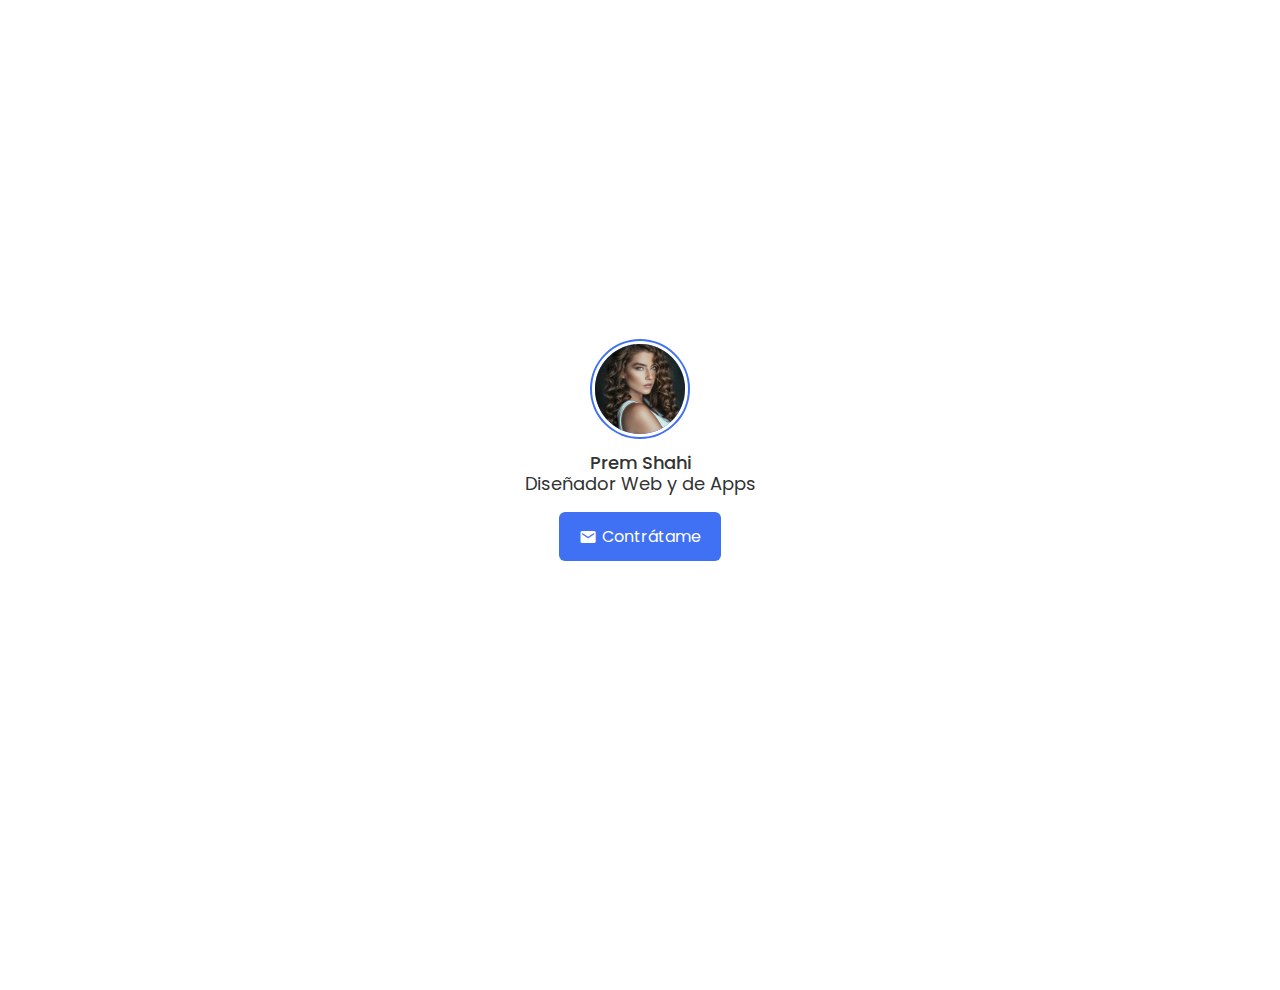
<file: Popup Modal Box (1)/index.html>
<!DOCTYPE html>
<html lang="es">
<head>
  <!--==================== METADATOS ====================-->
  <meta charset="UTF-8">
  <meta name="viewport" content="width=device-width, initial-scale=1.0">
  <meta http-equiv="X-UA-Compatible" content="ie=edge">
  <meta name="description" content="Modal-Popup">
  <meta name="keywords" content="HTML-CSS-JS">
  <meta name="author" content="Rocio Cuello">
  
  <!--==================== CSS ====================-->
  <link rel="stylesheet" href="assets/css/style.css">

  <!--==================== TÍTULO ====================-->
  <title>Modal-Popup | Popup Modal Box</title>

  <!--==================== ICONO DE PESTAÑA ====================-->
  <link rel="icon" sizes="64x64" href="assets/img/favicon.webp"> 
  <link rel="icon" sizes="64x64" href="assets/img/favicon.png">
  
  <!--==================== ICONOS ====================-->
  <link rel="stylesheet" href="https://cdnjs.cloudflare.com/ajax/libs/font-awesome/6.0.0-beta3/css/all.min.css"/>
  <link href='https://unpkg.com/boxicons@2.1.1/css/boxicons.min.css' rel='stylesheet'>
</head>
<body>
  <section>
    <div class="profile">
      <div class="profile-img">
        <img src="assets/img/profile.jpg" alt="">
      </div>
      <span class="name">Prem Shahi</span>
      <span class="profession">Diseñador Web y de Apps</span>
      <div class="button">
        <i class='bx bxs-envelope'></i>
        <button id="hireBtn">Contrátame</button>
      </div>
    </div>
    <div class="popup-outer">
      <div class="popup-box">
        <i id="close" class='bx bx-x close'></i>
        <div class="profile-text">
          <img src="assets/img/profile.jpg" alt="">
          <div class="text">
            <span class="name">Prem Shahi</span>
            <span class="profession">Diseñador Web y de Apps</span>
          </div>
        </div>
        <textarea placeholder="Ingresa tu mensaje"></textarea>
        <div class="button">
          <button id="close" class="cancel">Cancelar</button>
          <button class="send">Enviar</button>
        </div>
      </div>
    </div>
  </section>
  <!--==================== SCRIPT ====================-->
  <script src="assets/js/script.js"></script>
</body>
</html>
</file>
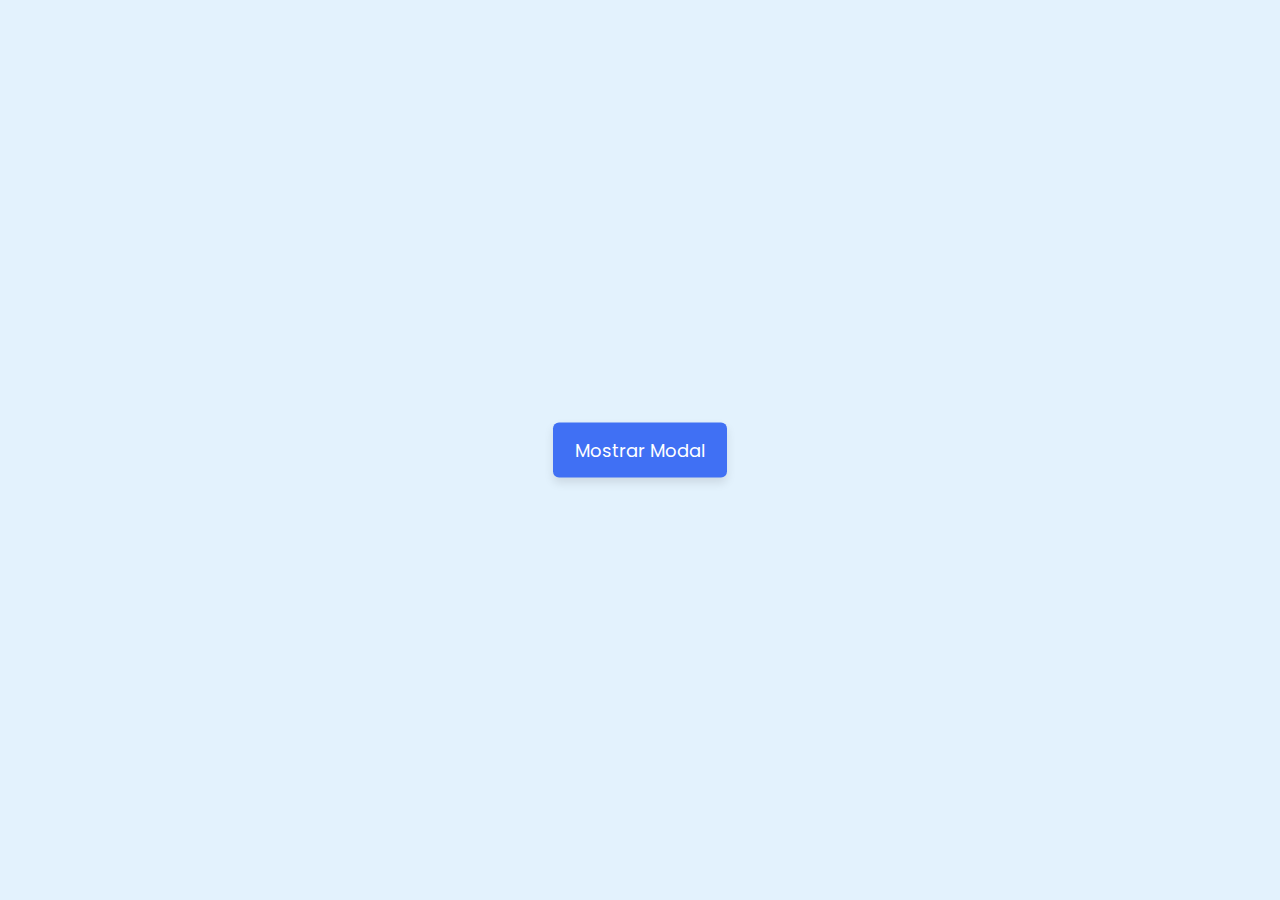
<file: Popup Modal Box (2)/index.html>
<!DOCTYPE html>
<html lang="es">
<head>
  <!--==================== METADATOS ====================-->
  <meta charset="UTF-8">
  <meta name="viewport" content="width=device-width, initial-scale=1.0">
  <meta http-equiv="X-UA-Compatible" content="ie=edge">
  <meta name="description" content="Modal-Popup">
  <meta name="keywords" content="HTML-CSS-JS">
  <meta name="author" content="Rocio Cuello">
  
  <!--==================== CSS ====================-->
  <link rel="stylesheet" href="assets/css/style.css">

  <!--==================== TÍTULO ====================-->
  <title>Modal-Popup | Popup Modal Box</title>

  <!--==================== ICONO DE PESTAÑA ====================-->
  <link rel="icon" sizes="64x64" href="assets/img/favicon.webp"> 
  <link rel="icon" sizes="64x64" href="assets/img/favicon.png">
  
  <!--==================== ICONOS ====================-->
  <link rel="stylesheet" href="https://cdnjs.cloudflare.com/ajax/libs/font-awesome/6.2.0/css/all.min.css"/>
</head>
<body>
  <section>
    <button class="show-modal">Mostrar Modal</button>
    <span class="overlay"></span>
    <div class="modal-box">
      <i class="fa-regular fa-circle-check"></i>
      <h2>Completado</h2>
      <h3>Has descargado exitosamente todos los archivos del código fuente.</h3>
      <div class="buttons">
        <button class="close-btn">Ok, Cerrar</button>
        <button>Abrir Archivo</button>
      </div>
    </div>
  </section>
  <!--==================== SCRIPT ====================-->
  <script>
    const section = document.querySelector("section"),
      overlay = document.querySelector(".overlay"),
      showBtn = document.querySelector(".show-modal"),
      closeBtn = document.querySelector(".close-btn");
    showBtn.addEventListener("click", () => section.classList.add("active"));
    overlay.addEventListener("click", () =>
      section.classList.remove("active")
    );
    closeBtn.addEventListener("click", () =>
      section.classList.remove("active")
    );
  </script>
</body>
</html>
</file>
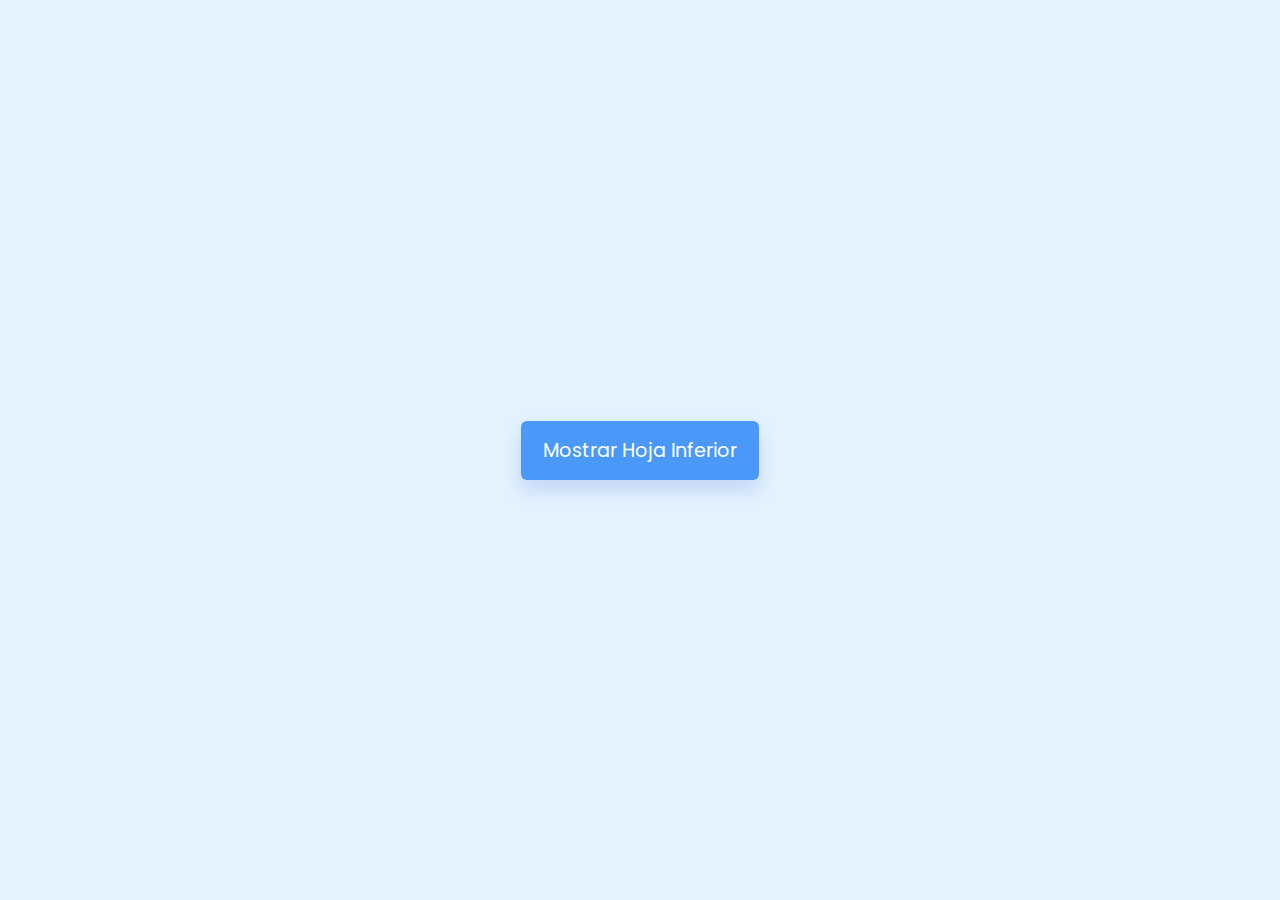
<file: Popup Modal Box (3)/index.html>
<!DOCTYPE html>
<html lang="es">
<head>
  <!--==================== METADATOS ====================-->
  <meta charset="UTF-8">
  <meta name="viewport" content="width=device-width, initial-scale=1.0">
  <meta http-equiv="X-UA-Compatible" content="ie=edge">
  <meta name="description" content="Modal-Popup">
  <meta name="keywords" content="HTML-CSS-JS">
  <meta name="author" content="Rocio Cuello">

  <!--==================== CSS ====================-->
  <link rel="stylesheet" href="assets/css/style.css">

  <!--==================== TITULO ====================-->
  <title>Modal-Popup  | Popup Modal Box</title>

  <!--==================== ICONO DE PESTAÑA ====================-->
  <link rel="icon" sizes="64x64" href="assets/img/favicon.webp"> 
  <link rel="icon" sizes="64x64" href="assets/img/favicon.png">
</head>
<body>
  <button class="show-modal">Mostrar Hoja Inferior</button>
  <div class="bottom-sheet">
    <div class="sheet-overlay"></div>
    <div class="content">
      <div class="header">
        <div class="drag-icon"><span></span></div>
      </div>
      <div class="body">
        <h2>Modal de Hoja Inferior</h2>
        <p>Crea un modal de hoja inferior que funcione de manera similar al modal de Facebook usando HTML, CSS y JavaScript. Este modal permite al usuario ver su contenido, arrastrarlo hacia arriba o hacia abajo, y cerrarlo. También funciona en dispositivos con pantalla táctil. Lorem Ipsum es simplemente un texto ficticio de la industria de la impresión y la composición tipográfica. Lorem nuevo Ipsum ha sido el texto ficticio estándar de la industria desde los años 1500, cuando un impresor desconocido tomó una galera de tipos y la mezcló para hacer un libro de muestras de tipos. Ha sobrevivido no solo cinco siglos.</p>
        <p>Lorem ipsum dolor sit amet consectetur adipisicing elit. Repellat quae facere, quaerat deleniti, voluptates optio ipsam ipsum beatae, maxime quis ea quasi minima numquam. Minima accusamus reiciendis, impedit blanditiis nulla quia? Odio deleniti commodi id nesciunt voluptas cumque odit, vel molestias ratione sit consectetur inventore error ullam magni labore voluptate doloribus sed similique. Delectus non pariatur eligendi eos voluptatum provident eveniet consequuntur. Laboriosam, nesciunt reiciendis libero sunt adipisci numquam voluptas ullam, iure voluptates soluta mollitia quam voluptatem? Nemo, ipsum magnam.</p>
        <p>Lorem ipsum dolor sit amet consectetur adipisicing elit. Eum eligendi commodi tenetur est beatae cupiditate incidunt aspernatur asperiores repudiandae? Odit, nulla modi ducimus assumenda ad voluptatem explicabo laudantium est unde ea similique excepturi fugiat nisi facere ab pariatur libero eius aperiam, non accusantium, asperiores optio. Accusantium, inventore in. Quaerat exercitationem aut, alias dolorem facere atque sint quo quasi vitae sed corrupti perferendis laborum eligendi repudiandae esse autem doloribus sapiente deleniti.</p>
        <p>Lorem ipsum dolor sit amet consectetur adipisicing elit. Unde voluptates, animi ipsa explicabo assumenda molestiae adipisci. Amet, dignissimos reiciendis, voluptatibus placeat quo ab quibusdam illum repellat, ad molestias quaerat saepe modi aperiam distinctio dolore id sapiente molestiae quas! Animi optio nobis nesciunt pariatur? Non necessitatibus mollitia veniam nihil eos natus libero quaerat vitae mayores. Praesentium nesciunt natus tempora. Doloremque, fuga?</p>
        <p>Lorem ipsum dolor sit, amet consectetur adipisicing elit. Deserunt deleniti a non dolorem delectus possimus distinctio! Nemo officiis tempore quos culpa fugit iste suscipit minus voluptatem, officia dicta ad deleniti harum voluptatibus dignissimos in, commodi placeat accusamus sint tenetur non natus? Error fugit quasi repudiandae mollitia doloribus officia eius magnam ratione soluta aut in iusto vel ut minima, at facere, minus sequi earum dolores animi ipsa nihil labore. Odio eius vitae iste repellendus molestias, amet sapiente laudantium optio, provident dignissimos voluptatum nesciunt nemo magni obcaecati commodi officiis delectus esse sed.</p>
        <p>Lorem ipsum, dolor sit amet consectetur adipisicing elit. Quaerat atque labore eligendi iusto sint! Fuga vel eius dolor eligendi ab cumque, maxime commodi, ducimus inventore temporibus illo delectus iste, quisquam ipsum labore eaque ipsa soluta praesentium voluptatem accusamus amet recusandae. Veniam necessitatibus laboriosam deleniti maxime, saepe vitae officia tempora voluptates voluptas ratione fugiat ad? Nostrum explicabo, earum dolor magnam commodi maiores iusto delectus porro ducimus arquitecto non enim eum, perspiciatis facere mollitia. Minus, mollitia animi! Nostrum deleniti, error quia hic eum modi? Corrupti illo provident dolores qui enim, expedita adipisci.</p>
      </div>
    </div>
  </div>
  <!--==================== SCRIPT ====================-->
  <script src="assets/js/script.js"></script>
</body>
</html>
</file>
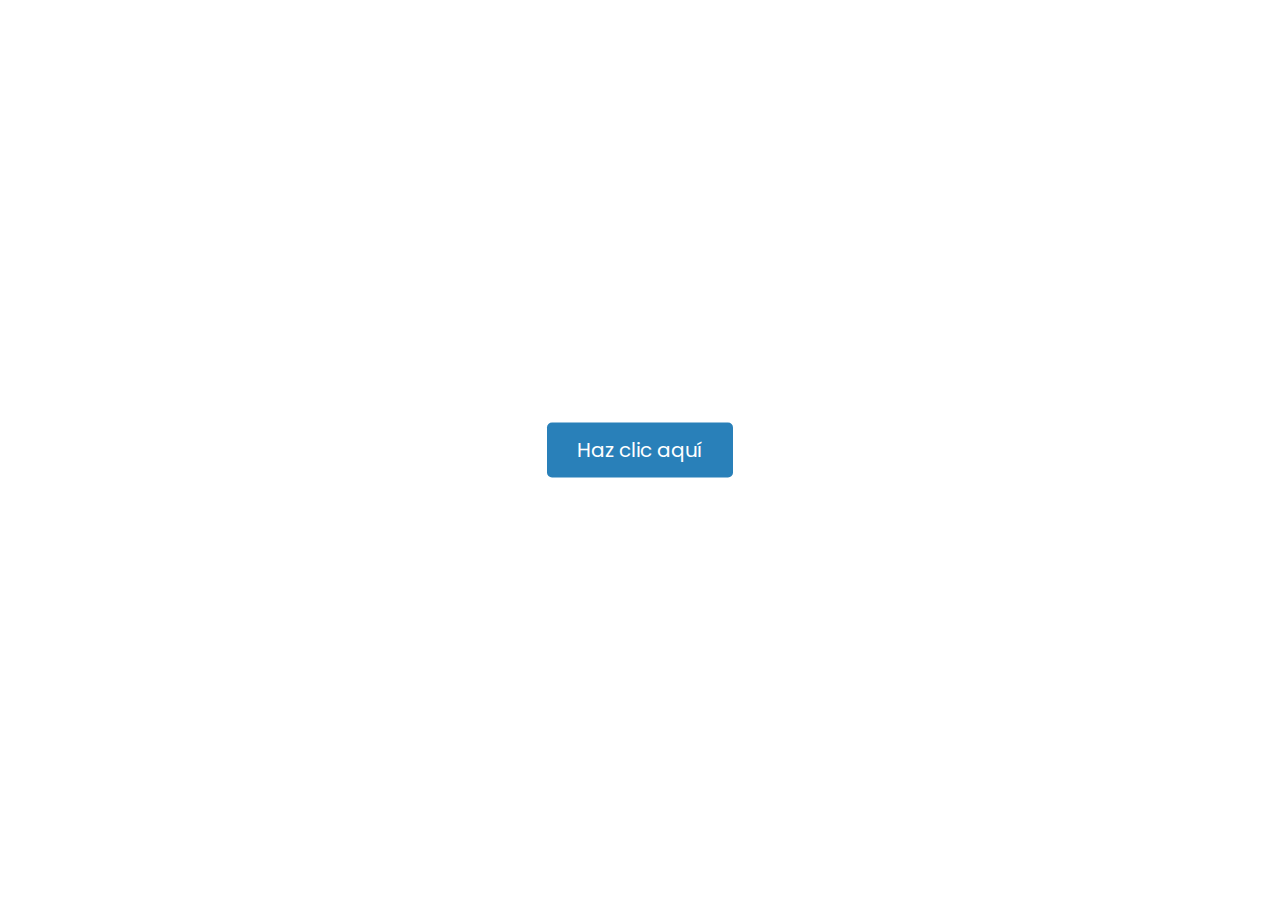
<file: Popup Modal Box (4)/index.html>
<!DOCTYPE html>
<html lang="es">
<head>
  <!--==================== METADATOS ====================-->
  <meta charset="UTF-8">
  <meta name="viewport" content="width=device-width, initial-scale=1.0">
  <meta http-equiv="X-UA-Compatible" content="ie=edge">
  <meta name="description" content="Modal-Popup">
  <meta name="keywords" content="HTML-CSS">
  <meta name="author" content="Rocio Cuello">

  <!--==================== CSS ====================-->
  <link rel="stylesheet" href="assets/css/style.css">

  <!--==================== TITULO ====================-->
  <title>Modal-Popup  | Popup Modal Box</title>

  <!--==================== ICONO DE PESTAÑA ====================-->
  <link rel="icon" sizes="64x64" href="assets/img/favicon.webp"> 
  <link rel="icon" sizes="64x64" href="assets/img/favicon.png">
  
  <!--==================== ICONOS ====================-->
  <link rel="stylesheet" href="https://cdnjs.cloudflare.com/ajax/libs/font-awesome/6.7.1/css/all.min.css" integrity="sha512-5Hs3dF2AEPkpNAR7UiOHba+lRSJNeM2ECkwxUIxC1Q/FLycGTbNapWXB4tP889k5T5Ju8fs4b1P5z/iB4nMfSQ==" crossorigin="anonymous" referrerpolicy="no-referrer" />
</head>
<body>
  <div class="container">
    <input type="checkbox" id="check">
    <label class="show_button" for="check">Haz clic aquí</label>
    <div class="background"></div>
    <div class="alert_box">
      <div class="icon">
        <i class="fa-solid fa-exclamation"></i>
      </div>
      <header>Confirmar</header>
      <p>¿Estás seguro de que deseas eliminar permanentemente esta foto?</p>
      <div class="btns">
        <label for="check">¡Sí, eliminar!</label>
        <label for="check">Cancelar</label>
      </div>
    </div>
  </div>
</body>
</html>
</file>
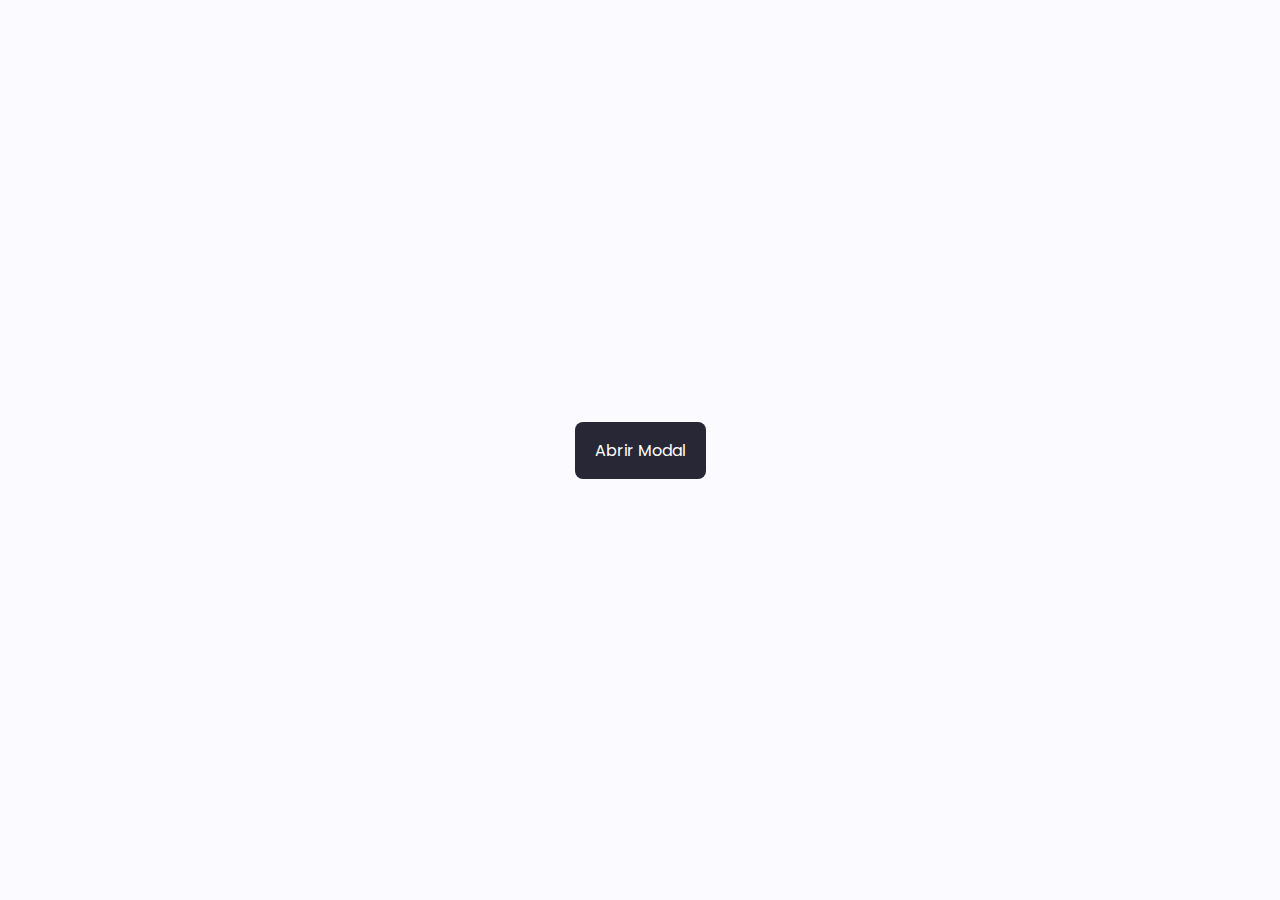
<file: Popup Modal Box (5)/index.html>
<!DOCTYPE html>
<html lang="es">
<head>
  <!--==================== METADATOS ====================-->
  <meta charset="UTF-8">
  <meta name="viewport" content="width=device-width, initial-scale=1.0">
  <meta http-equiv="X-UA-Compatible" content="ie=edge">
  <meta name="description" content="Modal-Popup">
  <meta name="keywords" content="HTML-CSS-JS">
  <meta name="author" content="Rocio Cuello">

  <!--==================== CSS ====================-->
  <link rel="stylesheet" href="assets/css/style.css">

  <!--==================== TITULO ====================-->
  <title>Modal-Popup  | Popup Modal Box</title>

  <!--==================== ICONO DE PESTAÑA ====================-->
  <link rel="icon" sizes="64x64" href="assets/img/favicon.webp">
  <link rel="icon" sizes="64x64" href="assets/img/favicon.png"> 

  <!--===============   ICONOS ===============-->
  <link rel="stylesheet" href="https://cdn.jsdelivr.net/npm/boxicons@latest/css/boxicons.min.css">
</head>
<body>
  <section class="modal container">
    <button class="modal__button" id="open-modal">
      Abrir Modal
    </button>
    <div class="modal__container" id="modal-container">
      <div class="modal__content">
        <div class="modal__close close-modal" title="Cerrar">
          <i class='bx bx-x'></i>
        </div>
        <img src="assets/img/star-trophy.png" alt="" class="modal__img">
        <h1 class="modal__title">¡Buen trabajo!</h1>
        <p class="modal__description">Haz clic en el botón para cerrar</p>
        <button class="modal__button modal__button-width">
          Ver estado
        </button>
        <button class="modal__button-link close-modal">
          Cerrar
        </button>
      </div>
    </div>
  </section>
  <!--==================== SCRIPT ====================-->
  <script src="assets/js/script.js"></script>
</body>
</html>
</file>
<file: Popup Modal Box (1)/assets/css/style.css>
@import url('https://fonts.googleapis.com/css2?family=Poppins:wght@300;400;500;600;700&display=swap');

* {
  margin: 0;
  padding: 0;
  box-sizing: border-box;
  font-family: 'Poppins', sans-serif;
}

body {
  overflow: hidden;
}

section {
  height: 100vh;
  width: 100%;
  display: flex;
  align-items: center;
  justify-content: center;
  overflow: hidden;
}

section .profile {
  display: flex;
  flex-direction: column;
  align-items: center;
}

section.active .profile {
  display: none;
}

.profile .profile-img {
  background-color: #4070F4;
  padding: 2px;
  border-radius: 50%;
  height: 100px;
  width: 100px;
  margin-bottom: 10px;
}

.profile .profile-img img {
  height: 100%;
  width: 100%;
  object-fit: cover;
  border: 3px solid #fff;
  border-radius: 50%;
}

.profile .name {
  font-size: 18px;
  font-weight: 500;
  color: #333;
}

.profile .profession {
  font-size: 18px;
  font-weight: 400;
  margin-top: -6px;
  color: #333;
}

.profile .button {
  display: flex;
  align-items: center;
  background: #4070f4;
  padding: 12px 20px;
  border-radius: 6px;
  margin-top: 15px;
  transition: all 0.3s ease;
  cursor: pointer;
}

.profile .button:hover {
  background: #275df1;
}

.profile .button i {
  font-size: 18px;
  margin-right: 5px;
  color: #fff;
}

.profile .button button {
  background: none;
  display: inline-block;
  outline: none;
  border: none;
  color: #fff;
  cursor: pointer;
  font-size: 16px;
}

/* Estilo de la caja emergente */
section .popup-outer {
  display: flex;
  align-items: center;
  justify-content: center;
  height: 100%;
  width: 100%;
  background: rgba(0, 0, 0, 0.3);
  position: absolute;
  opacity: 0;
  pointer-events: none;
  box-shadow: 0px 10px 15px rgba(0, 0, 0, 0.1);
  transform: scale(1.2);
  transition: opacity 0.2s 0s ease-in-out, transform 0.2s 0s ease-in-out;
}

section.active .popup-outer {
  opacity: 1;
  pointer-events: auto;
  transform: scale(1);
}

section .popup-box {
  position: relative;
  background: #fff;
  border-radius: 12px;
  padding: 30px;
  max-width: 380px;
  width: 100%;
}

.popup-box .close {
  position: absolute;
  top: 16px;
  right: 16px;
  font-size: 24px;
  color: #b4b4b4;
  transition: all 0.2s ease;
  cursor: pointer;
}

.popup-box .close:hover {
  color: #333;
}

.popup-box .profile-text {
  display: flex;
  margin-bottom: 20px;
  align-items: center;
}

.popup-box .profile-text .text {
  display: flex;
  flex-direction: column;
  margin-left: 15px;
}

.profile-text .text .name {
  font-size: 14px;
  font-weight: 400;
}

.profile-text .text .profession {
  font-size: 12px;
  font-weight: 500;
  margin-top: -4px;
}

.popup-box img {
  height: 60px;
  width: 60px;
  object-fit: cover;
  border-radius: 50%;
}

.popup-box textarea {
  min-height: 140px;
  width: 100%;
  resize: none;
  outline: none;
  border: 1px solid #ddd;
  border-radius: 6px;
  font-size: 14px;
  padding: 10px 10px 10px 14px;
  font-weight: 400;
  background: #f3f3f3;
}

.popup-box .button {
  display: flex;
  justify-content: flex-end;
}

.popup-box .button button {
  outline: none;
  border: none;
  margin-left: 10px;
  background: #6f93f6;
  padding: 6px 12px;
  border-radius: 4px;
  margin-top: 15px;
  transition: all 0.3s ease;
  cursor: pointer;
  color: #fff;
  font-size: 14px;
  transition: all 0.3s ease;
}

.button button.cancel {
  background: #f082ac;
}

.button button.cancel:hover {
  background: #ec5f95;
}

.button button.send:hover {
  background: #275df1;
}
</file>
<file: Popup Modal Box (2)/assets/css/style.css>
@import url("https://fonts.googleapis.com/css2?family=Poppins:wght@300;400;500;600&display=swap");
* {
  margin: 0;
  padding: 0;
  box-sizing: border-box;
  font-family: "Poppins", sans-serif;
}
section {
  position: fixed;
  height: 100%;
  width: 100%;
  background: #e3f2fd;
}
button {
  font-size: 18px;
  font-weight: 400;
  color: #fff;
  padding: 14px 22px;
  border: none;
  background: #4070f4;
  border-radius: 6px;
  cursor: pointer;
}
button:hover {
  background-color: #265df2;
}
button.show-modal,
.modal-box {
  position: fixed;
  left: 50%;
  top: 50%;
  transform: translate(-50%, -50%);
  box-shadow: 0 5px 10px rgba(0, 0, 0, 0.1);
}
section.active .show-modal {
  display: none;
}
.overlay {
  position: fixed;
  height: 100%;
  width: 100%;
  background: rgba(0, 0, 0, 0.3);
  opacity: 0;
  pointer-events: none;
}
section.active .overlay {
  opacity: 1;
  pointer-events: auto;
}
.modal-box {
  display: flex;
  flex-direction: column;
  align-items: center;
  max-width: 380px;
  width: 100%;
  padding: 30px 20px;
  border-radius: 24px;
  background-color: #fff;
  opacity: 0;
  pointer-events: none;
  transition: all 0.3s ease;
  transform: translate(-50%, -50%) scale(1.2);
}
section.active .modal-box {
  opacity: 1;
  pointer-events: auto;
  transform: translate(-50%, -50%) scale(1);
}
.modal-box i {
  font-size: 70px;
  color: #4070f4;
}
.modal-box h2 {
  margin-top: 20px;
  font-size: 25px;
  font-weight: 500;
  color: #333;
}
.modal-box h3 {
  font-size: 16px;
  font-weight: 400;
  color: #333;
  text-align: center;
}
.modal-box .buttons {
  margin-top: 25px;
}
.modal-box button {
  font-size: 14px;
  padding: 6px 12px;
  margin: 0 10px;
}
</file>
<file: Popup Modal Box (3)/assets/css/style.css>
@import url('https://fonts.googleapis.com/css2?family=Poppins:wght@400;500;600&display=swap');
* {
  margin: 0;
  padding: 0;
  box-sizing: border-box;
  font-family: "Poppins", sans-serif;
}
body {
  display: flex;
  align-items: center;
  justify-content: center;
  min-height: 100vh;
  background: #E3F2FD;
}
.show-modal {
  outline: none;
  border: none;
  cursor: pointer;
  color: #fff;
  border-radius: 6px;
  font-size: 1.2rem;
  padding: 15px 22px;
  background: #4A98F7;
  transition: 0.3s ease;
  box-shadow: 0 10px 18px rgba(52,87,220,0.18);
}
.show-modal:hover {
  background: #2382f6;
}
.bottom-sheet {
  position: fixed;
  top: 0;
  left: 0;
  width: 100%;
  height: 100%;
  display: flex;
  opacity: 0;
  pointer-events: none;
  align-items: center;
  flex-direction: column;
  justify-content: flex-end;
  transition: 0.1s linear;
}
.bottom-sheet.show {
  opacity: 1;
  pointer-events: auto;
}
.bottom-sheet .sheet-overlay {
  position: fixed;
  top: 0;
  left: 0;
  z-index: -1;
  width: 100%;
  height: 100%;
  opacity: 0.2;
  background: #000;
}
.bottom-sheet .content {
  width: 100%;
  position: relative;
  background: #fff;
  max-height: 100vh;
  height: 50vh;
  max-width: 1150px;
  padding: 25px 30px;
  transform: translateY(100%);
  border-radius: 12px 12px 0 0;
  box-shadow: 0 10px 20px rgba(0,0,0,0.03);
  transition: 0.3s ease;
}
.bottom-sheet.show .content{
  transform: translateY(0%);
}
.bottom-sheet.dragging .content {
  transition: none;
}
.bottom-sheet.fullscreen .content {
  border-radius: 0;
  overflow-y: hidden;
}
.bottom-sheet .header {
  display: flex;
  justify-content: center;
}
.header .drag-icon {
  cursor: grab;
  user-select: none;
  padding: 15px;
  margin-top: -15px;
}
.header .drag-icon span {
  height: 4px;
  width: 40px;
  display: block;
  background: #C7D0E1;
  border-radius: 50px;
}
.bottom-sheet .body {
  height: 100%;
  overflow-y: auto;
  padding: 15px 0 40px;
  scrollbar-width: none;
}
.bottom-sheet .body::-webkit-scrollbar {
  width: 0;
}
.bottom-sheet .body h2 {
  font-size: 1.8rem;
}
.bottom-sheet .body p {
  margin-top: 20px;
  font-size: 1.05rem;
}
</file>
<file: Popup Modal Box (4)/assets/css/style.css>
@import url('https://fonts.googleapis.com/css2?family=Poppins:wght@200;300;400;500;600;700&display=swap');
*{
  margin: 0;
  padding: 0;
  box-sizing: border-box;
  font-family: 'Poppins',sans-serif;
}
.alert_box,
.show_button{
  position: absolute;
  top: 50%;
  left: 50%;
  transform: translate(-50% , -50%);
}
.show_button{
  height: 55px;
  padding: 0 30px;
  font-size: 20px;
  font-weight: 400;
  cursor: pointer;
  outline: none;
  border: none;
  color: #fff;
  line-height: 55px;
  background: #2980b9;
  border-radius: 5px;
  transition: all 0.3s ease;
}
.show_button:hover{
  background: #2573a7;
}
.background{
  position: absolute;
  height: 100%;
  width: 100%;
  top: 0;
  left: 0;
  background: rgba(0, 0, 0, 0.5);
  opacity: 0;
  pointer-events: none;
  transition: all 0.3s ease;
}
.alert_box{
  padding: 30px;
  display: flex;
  background: #fff;
  flex-direction: column;
  align-items: center;
  text-align: center;
  max-width: 450px;
  width: 100%;
  border-radius: 5px;
  z-index: 5;
  opacity: 0;
  pointer-events: none;
  transform: translate(-50% , -50%) scale(0.97);
  transition: all 0.3s ease;
}
#check:checked ~ .alert_box{
  opacity: 1;
  pointer-events: auto;
  transform: translate(-50% , -50%) scale(1);
}
#check:checked ~ .background{
  opacity: 1;
  pointer-events: auto;
}
#check{
  display: none;
}
.alert_box .icon{
  height: 100px;
  width: 100px;
  color: #f23b26;
  border: 3px solid #f23b26;
  border-radius: 50%;
  line-height: 97px;
  font-size: 50px;
}
.alert_box header{
  font-size: 35px;
  font-weight: 500;
  margin: 10px 0;
}
.alert_box p{
  font-size: 20px;
}
.alert_box .btns{
  margin-top: 20px;
}
.btns label{
  display: inline-flex;
  height: 55px;
  padding: 0 30px;
  font-size: 20px;
  font-weight: 400;
  cursor: pointer;
  line-height: 55px;
  outline: none;
  margin: 0 10px;
  border: none;
  color: #fff;
  border-radius: 5px;
  transition: all 0.3s ease;
}
.btns label:first-child{
  background: #2980b9;
}
.btns label:first-child:hover{
  background: #2573a7;
}
.btns label:last-child{
  background: #f23b26;
}
.btns label:last-child:hover{
  background: #d9210d;
}
</file>
<file: Popup Modal Box (5)/assets/css/style.css>
@import url('https://fonts.googleapis.com/css2?family=Poppins:wght@400;500&display=swap');

:root {

  --hue: 240;
  --first-color: hsl(var(--hue), 16%, 18%);
  --first-color-alt: hsl(var(--hue), 16%, 12%);
  --title-color: hsl(var(--hue), 8%, 15%);
  --text-color: hsl(var(--hue), 8%, 35%);
  --body-color: hsl(var(--hue), 100%, 99%);
  --container-color: #FFF;

  --body-font: 'Poppins', sans-serif;
  --big-font-size: 1.5rem;
  --normal-font-size: .938rem;

  
  --z-modal: 1000;
}

@media screen and (min-width: 968px) {
  :root {
    --big-font-size: 1.75rem;
    --normal-font-size: 1rem;
  }
}

*{
  box-sizing: border-box;
  padding: 0;
  margin: 0;
}

body,
button{
  font-family: var(--body-font);
  font-size: var(--normal-font-size);
}

body{
  background-color: var(--body-color);
  color: var(--text-color);
  position: relative;
}

button{
  cursor: pointer;
  border: none;
  outline: none;
}

img{
  max-width: 100%;
  height: auto;
}

.container{
  margin-left: 1rem;
  margin-right: 1rem;
}

.modal{
  height: 100vh;
  display: grid;
  place-items: center;
}

.modal__button{
  display: inline-block;
  background-color: var(--first-color);
  color: #FFF;
  padding: 1rem 1.25rem;
  border-radius: .5rem;
  transition: .3s;
}

.modal__button:hover{
  background-color: var(--first-color-alt);
}

.modal__container{
  position: absolute;
  top: 0;
  left: 0;
  background-color: hsla(var(--hue), 18%, 75%, .8);
  width: 100%;
  height: 100%;
  display: grid;
  align-items: flex-end;
  overflow: hidden;
  transition: all .3s;
  z-index: var(--z-modal);
  visibility: hidden;
  opacity: 0;

  /*=== Effect 3 ===*/
  /* perspective: 1000px; */
}

.modal__content{
  position: relative;
  background-color: var(--container-color);
  text-align: center;
  padding: 3rem 2rem 2rem;
  border-radius: 1rem 1rem 0 0;
  transition: all .3s;

  /*=== Effect 1 ===*/
  transform: translateY(10%);

  /*=== Effect 2 ===*/
  /* transform: scale(.5) translateY(10%); */

  /*=== Effect 3 ===*/
  /* transform: rotateX(65deg) scale(.75) translateY(10%);
  transform-origin: 50% 100%; */
}

.modal__img{
  width: 150px;
  margin-bottom: .75rem;
}

.modal__close{
  display: inline-flex;
  background-color: var(--first-color);
  border-radius: .25rem;
  color: #FFF;
  font-size: 1.5rem;
  position: absolute;
  top: 2rem;
  right: 2rem;
  cursor: pointer;
}

.modal__title{
  font-size: var(--big-font-size);
  color: var(--title-color);
  font-weight: 500;
}

.modal__description{
  margin-bottom: 1.5rem;
}

.modal__button-width{
  width: 90%;
}

.modal__button-link{
  display: block;
  margin: 1rem auto 0;
  background-color: transparent;
  color: var(--first-color);
  font-weight: 500;
}


.show-modal{
  visibility: visible;
  opacity: 1;
}

.show-modal .modal__content{
  /*=== Effect 1 ===*/
  transform: translateY(0);

  /*=== Effect 2 ===*/
  /* transform: scale(1) translateY(0); */

  /*=== Effect 3 ===*/
  /* transform: rotateX(0) scale(1) translateY(0); */
}

@media screen and (min-width: 576px){
  .modal__content{
    margin: auto;
    width: 380px;
    border-radius: 1.25rem;
  }

  .modal__img{
    width: 170px;
  }
}
</file>
